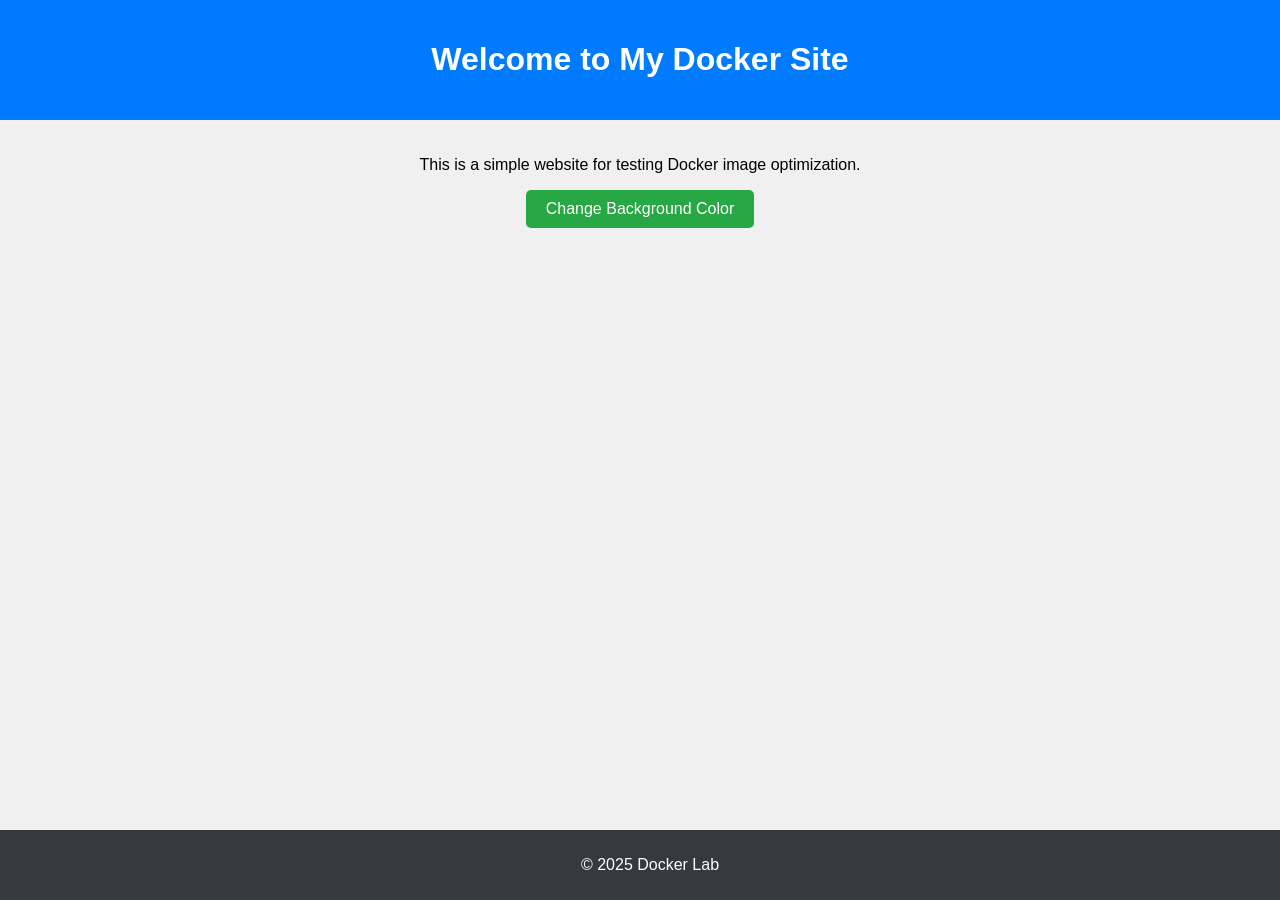
<file: containers09/site/index.html>
<!DOCTYPE html>
<html lang="en">
<head>
    <meta charset="UTF-8">
    <meta name="viewport" content="width=device-width, initial-scale=1.0">
    <title>Simple Docker Site</title>
    <link rel="stylesheet" href="style.css">
</head>
<body>
    <header>
        <h1>Welcome to My Docker Site</h1>
    </header>
    <main>
        <p>This is a simple website for testing Docker image optimization.</p>
        <button id="colorBtn">Change Background Color</button>
    </main>
    <footer>
        <p>&copy; 2025 Docker Lab</p>
    </footer>
    <script src="script.js"></script>
</body>
</html>
</file>
<file: containers09/site/style.css>
body {
    font-family: Arial, sans-serif;
    margin: 0;
    padding: 0;
    background-color: #f0f0f0;
    text-align: center;
}

header {
    background-color: #007bff;
    color: white;
    padding: 20px;
}

main {
    padding: 20px;
}

button {
    padding: 10px 20px;
    font-size: 16px;
    background-color: #28a745;
    color: white;
    border: none;
    border-radius: 5px;
    cursor: pointer;
}

button:hover {
    background-color: #218838;
}

footer {
    background-color: #343a40;
    color: white;
    padding: 10px;
    position: fixed;
    bottom: 0;
    width: 100%;
}
</file>
